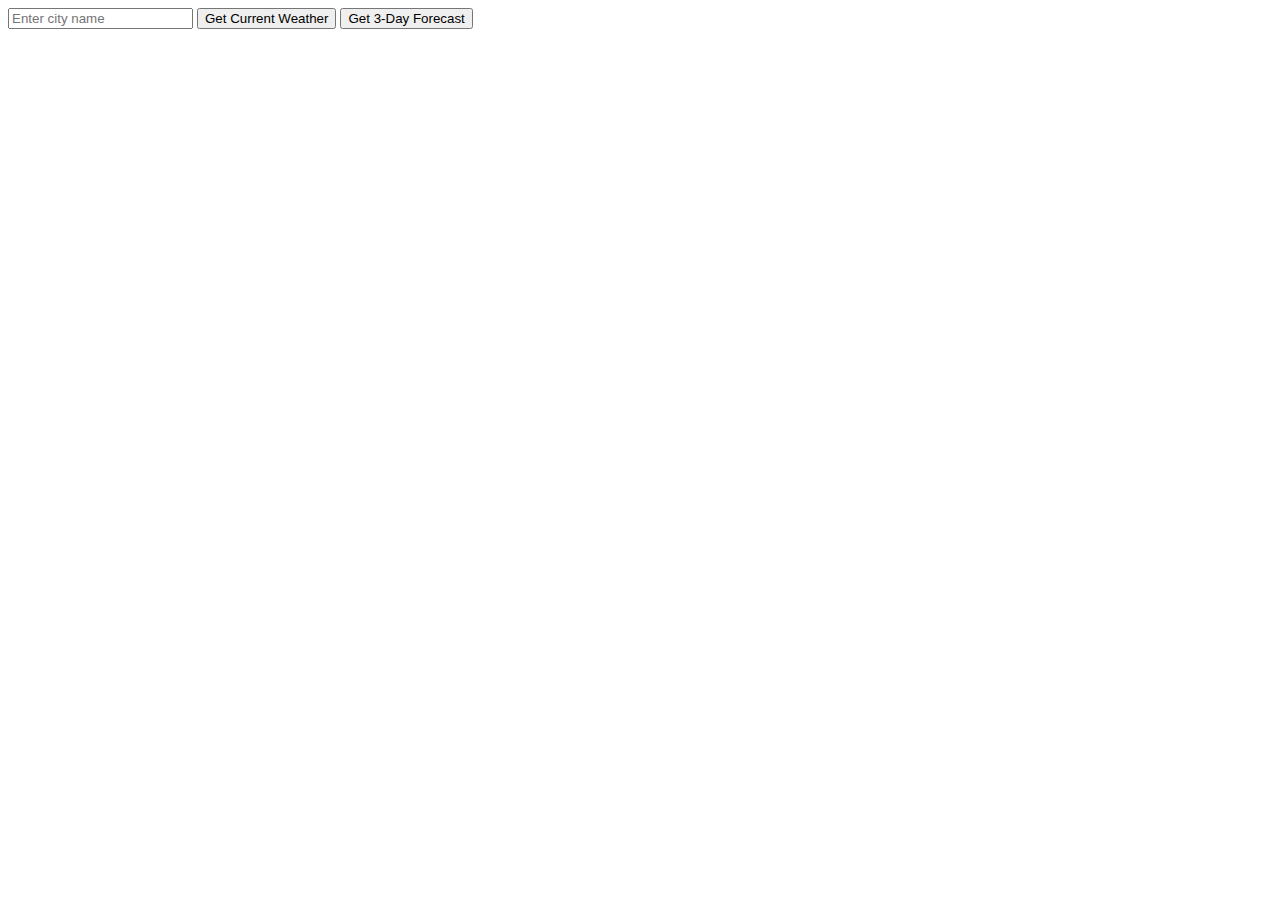
<file: Api2/index.html>
<!DOCTYPE html>
 <html lang="en"> 
    <head>
    <meta charset="UTF-8">
    <title>Weather App</title>
 </head>
    <body>
    <input id="cityName" type="text" placeholder="Enter city name">
     <button onclick="fetchWeather()">Get Current Weather</button>
      <button onclick="fetchForecast()">Get 3-Day Forecast</button>
       <div id="weatherInfo"></div>
    <script src="./main.js"></script> 
</body>
    </html>
</file>
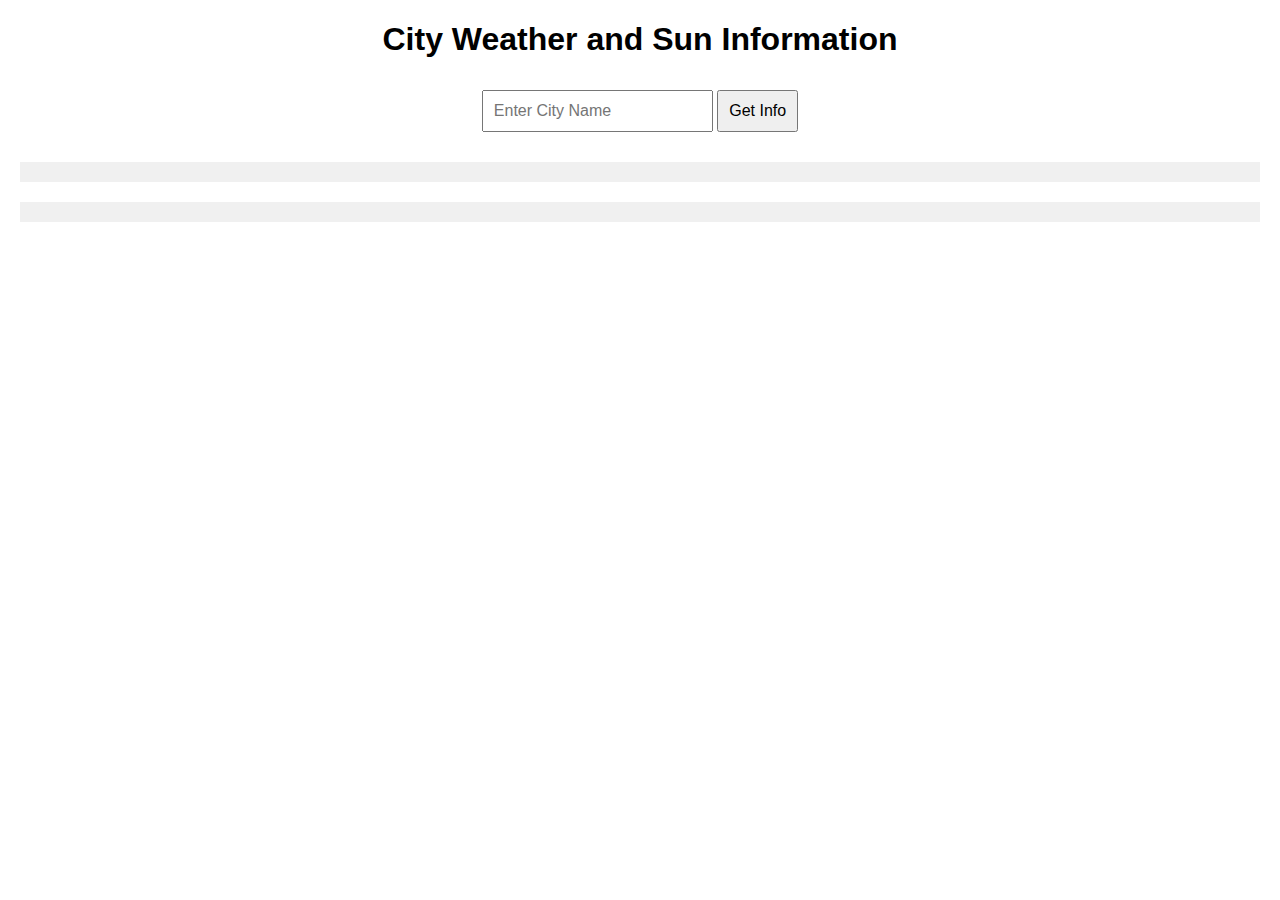
<file: Api3/index.html>
<!DOCTYPE html>
<html lang="en">
  <head>
    <meta charset="UTF-8" />
    <meta name="viewport" content="width=device-width, initial-scale=1.0" />
    <title>City Weather and Sun Information</title>
    <link rel="stylesheet" href="./styles.css" />
  </head>
  <body>
    <h1>City Weather and Sun Information</h1>
    <input type="text" id="cityInput" placeholder="Enter City Name" />
    <button onclick="fetchInfo()">Get Info</button>
    <div id="weatherReport"></div>
    <div id="sunInfo"></div>
    <script src="./main.js"></script>
  </body>
</html>
</file>
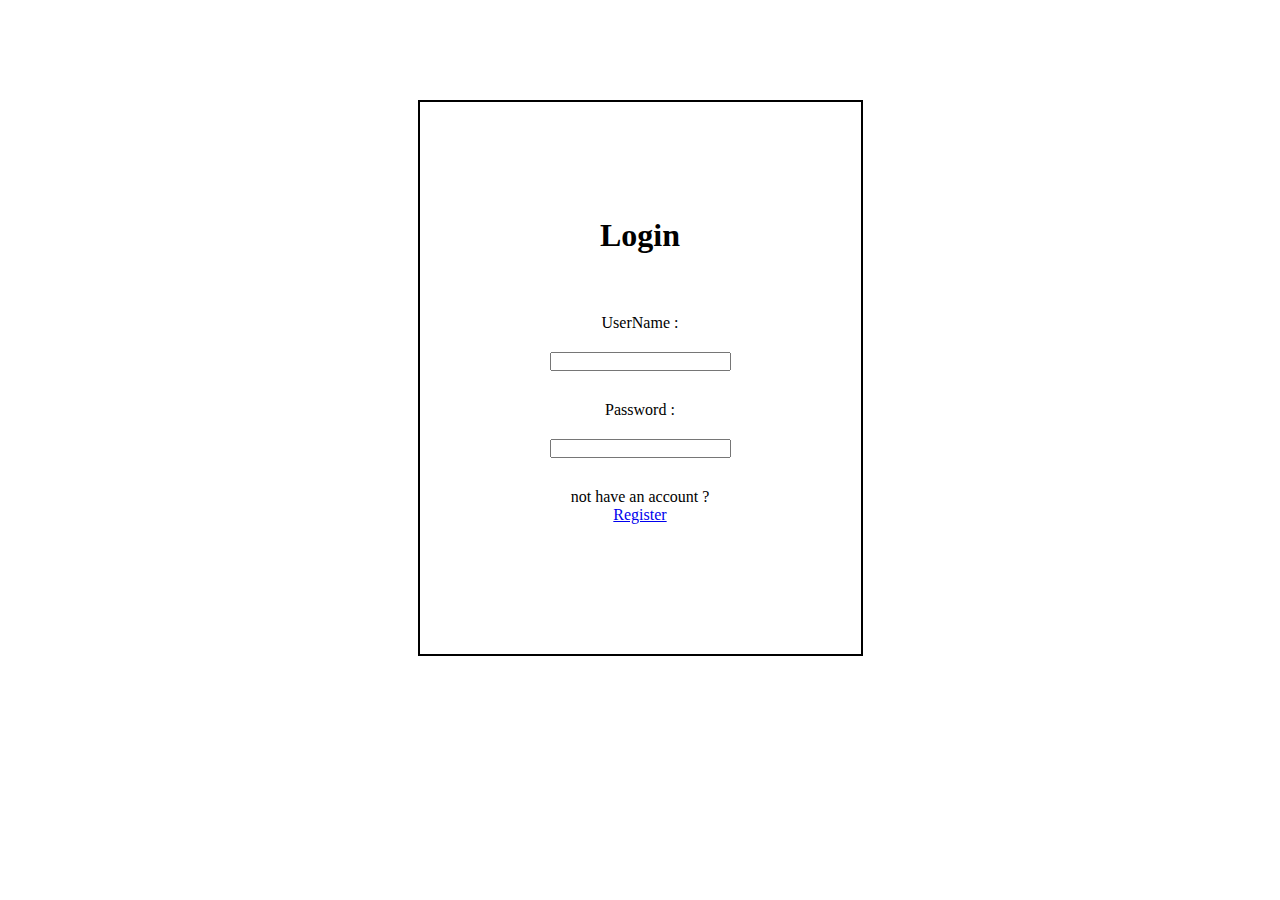
<file: FireBaseFullProject/Login.html>
<!DOCTYPE html>
<html lang="en">
<head>
    <meta charset="UTF-8">
    <meta name="viewport" content="width=device-width, initial-scale=1.0">
    <title>Login</title>
    <style>
        *{
            margin:0;
            padding:0;
            box-sizing: border-box;
        }
        body{
            text-align: center;
        }
        section {
            /* width:auto; */
            margin:100px auto;
            padding:100px;
            display: inline-flex;
            flex-direction: column;
            justify-content: center;
            align-items: center;
            text-align: center;
            gap:15px;
            border:2px solid black;
        }
        section h1 {
            padding:15px;
        }
        #form {
            padding : 30px;
        }
        #form > * {
            display: block;
        }
        input{
            margin:20px 0 30px;
        }

    </style>
</head>
<body>
    

    <section>
        <h1>Login</h1>
        <form id="form" action="">
            <label for="username">UserName : </label>
            <input type="text" name="username" id="username" required>
            <label for="password">Password : </label>
            <input type="password" name="password" id="password" required>
            <div>
                <p>not have an account ?<p> 
                <p class="register"><a href="Register.html"> Register</a></p>
                </div>
        </form>
    </section>



    <script>
        const userName = document.getElementById("username");
        const password = document.getElementById("password");
        const form = document.getElementById("form");

        function onSubmit(){
            // validation 
            if(userName.value === '' || password.value ===''){
                alert()
            }
        }

           
    </script>
</body>
</html>
</file>
<file: Api3/styles.css>
body {
    font-family: Arial, sans-serif; margin: 20px;
    padding: 0;
    text-align: center;
    }
    input, button { margin: 10px 0;
    padding: 10px;
    font-size: 16px; }
    div {
    margin-top: 20px; padding: 10px; background-color: #f0f0f0;
    }
</file>
